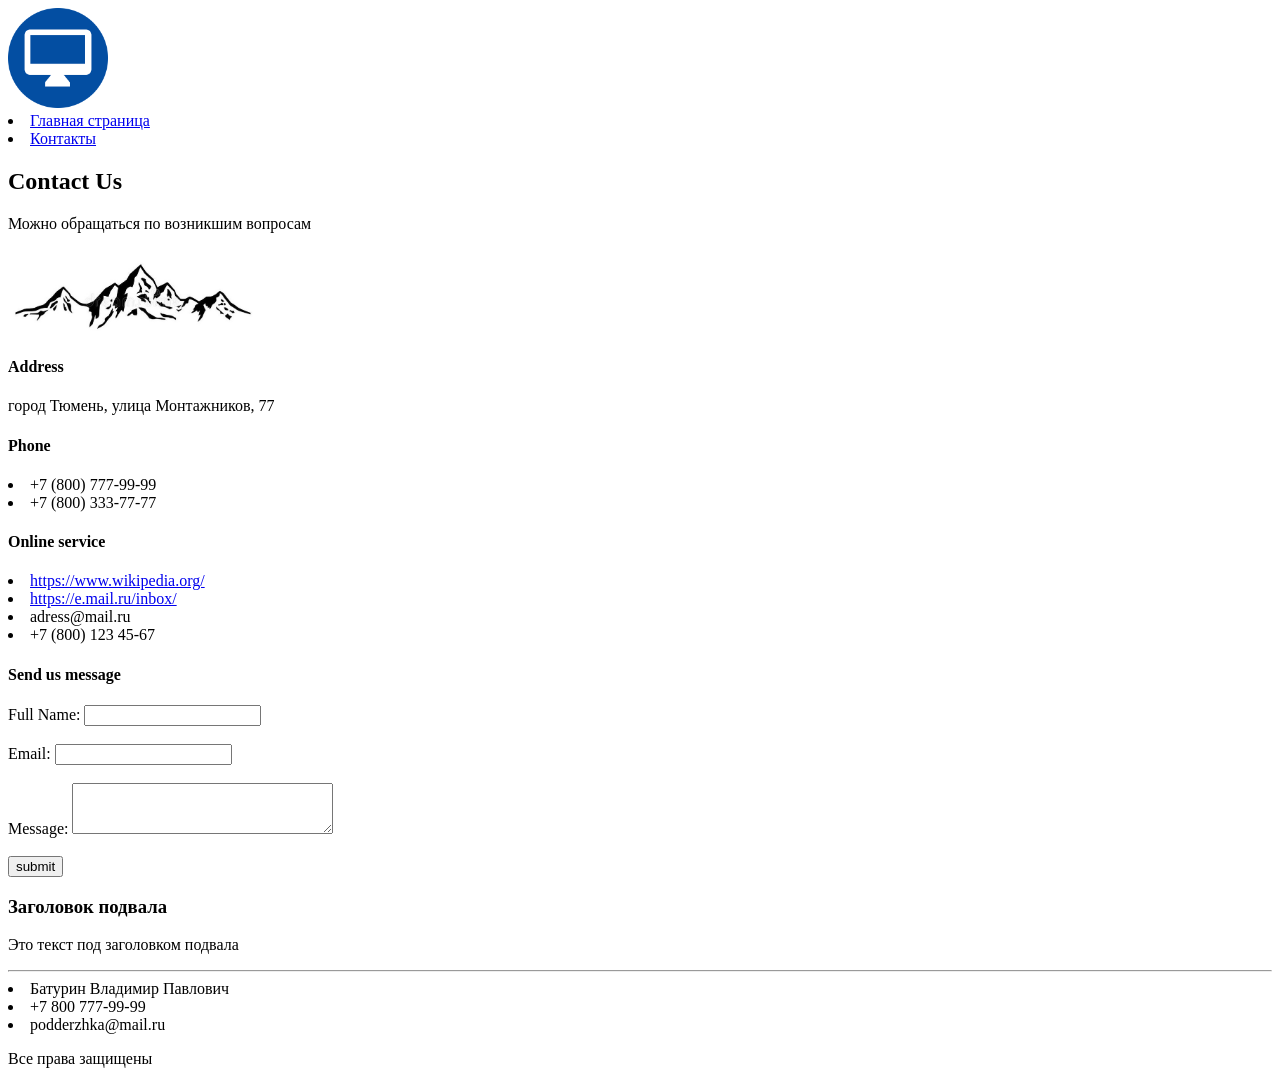
<file: contacts.html>
<!DOCTYPE html>
<html>
<head>
	<title>Батурин ЛБ-1</title>
</head>
<body>
	<header>
		<img src = "pictures/logo.png" alt = "Логотип", width = 100px>
		<nav>
            <li><a href="index.html">Главная страница</a></li>
            <li><a href="contacts.html">Контакты</a></li>
        </nav>
	</header>
	<main>
		<h2>Contact Us</h2>
		<p>Можно обращаться по возникшим вопросам</p>
		
		<img src = "pictures/pic.png" alt = "picture", width = 250px>
		
		<h4>Address</h4>
		<p>город Тюмень, улица Монтажников, 77</p>

		<h4>Phone</h4>
		<li>+7 (800) 777-99-99</li>
		<li>+7 (800) 333-77-77</li>

		<h4>Online service</h4>
		<li><a href = "https://www.wikipedia.org/">https://www.wikipedia.org/</a></li>
		<li><a href = "https://e.mail.ru/inbox/">https://e.mail.ru/inbox/</a></li>
		<li>adress@mail.ru</li>
		<li>+7 (800) 123 45-67</li>
		
		<h4>Send us message</h4>
		
		<form action = "#" method = "post">
			<label for = "full-name">Full Name:</label>
			<input type = "text" id = "full-name" name = "full-name" required><br><br>

			<label for = "email">Email:</label>
			<input type = "email" id = "email" name = "email" required><br><br>

			<label for = "message">Message:</label>
			<textarea id = "message" name = "message" rows = "3" cols = "30" required></textarea><br><br>

			<button type = "submit">submit</button>
		</form>
	
		<footer>
			<h3>Заголовок подвала</h3>
			<p>Это текст под заголовком подвала</p>
			
			<hr>
			
			<li>Батурин Владимир Павлович</li>
			<li>+7 800 777-99-99</li>
			<li>podderzhka@mail.ru</li>
			
			<p>Все права защищены</p>
		</footer>
	</main>
</body>
</html>
</file>
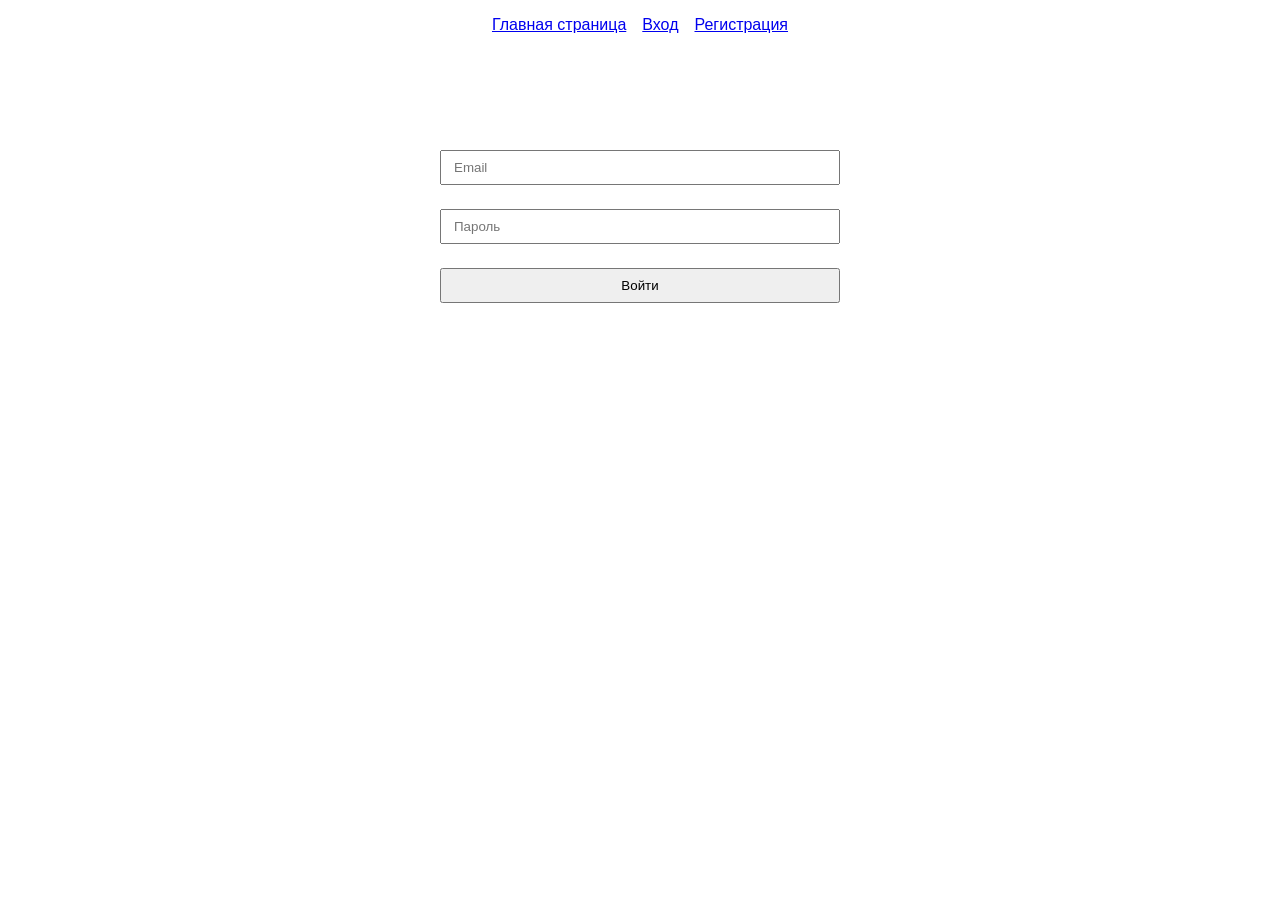
<file: login.html>
<!doctype html>
<html lang="ru">
    <head>
        <meta charset="UTF-8">
        <meta name="viewport"
              content="width=device-width, user-scalable=no, initial-scale=1.0, maximum-scale=1.0, minimum-scale=1.0">
        <meta http-equiv="X-UA-Compatible" content="ie=edge">
        <title>Login</title>
        <link rel="stylesheet" href="./src/assets/styles/style.css">
    </head>
    <body>
    <header class="header">
        <nav class="nav">
            <a href="/index.html">Главная страница</a>
            <a href="/login.html">Вход</a>
            <a href="/reg.html">Регистрация</a>
        </nav>
    </header>

    <main class="main">
        <form id="login-form" class="form">
            <label class="text-field">
                <input type="text" class="text-field__input" name="email" placeholder="Email">
                <span class="text-field__error"></span>
            </label>

            <label class="text-field">
                <input type="password" class="text-field__input" name="password" placeholder="Пароль">
                <span class="text-field__error"></span>
            </label>

            <button type="submit" class="button">Войти</button>
        </form>
    </main>

    <div class="loader-wrapper" data-loading>
        <img src="./src/assets/icons/loader.svg" alt="" class="loader">
    </div>

    <script src="src/pages/login.js" type="module"></script>
    </body>
</html>
</file>
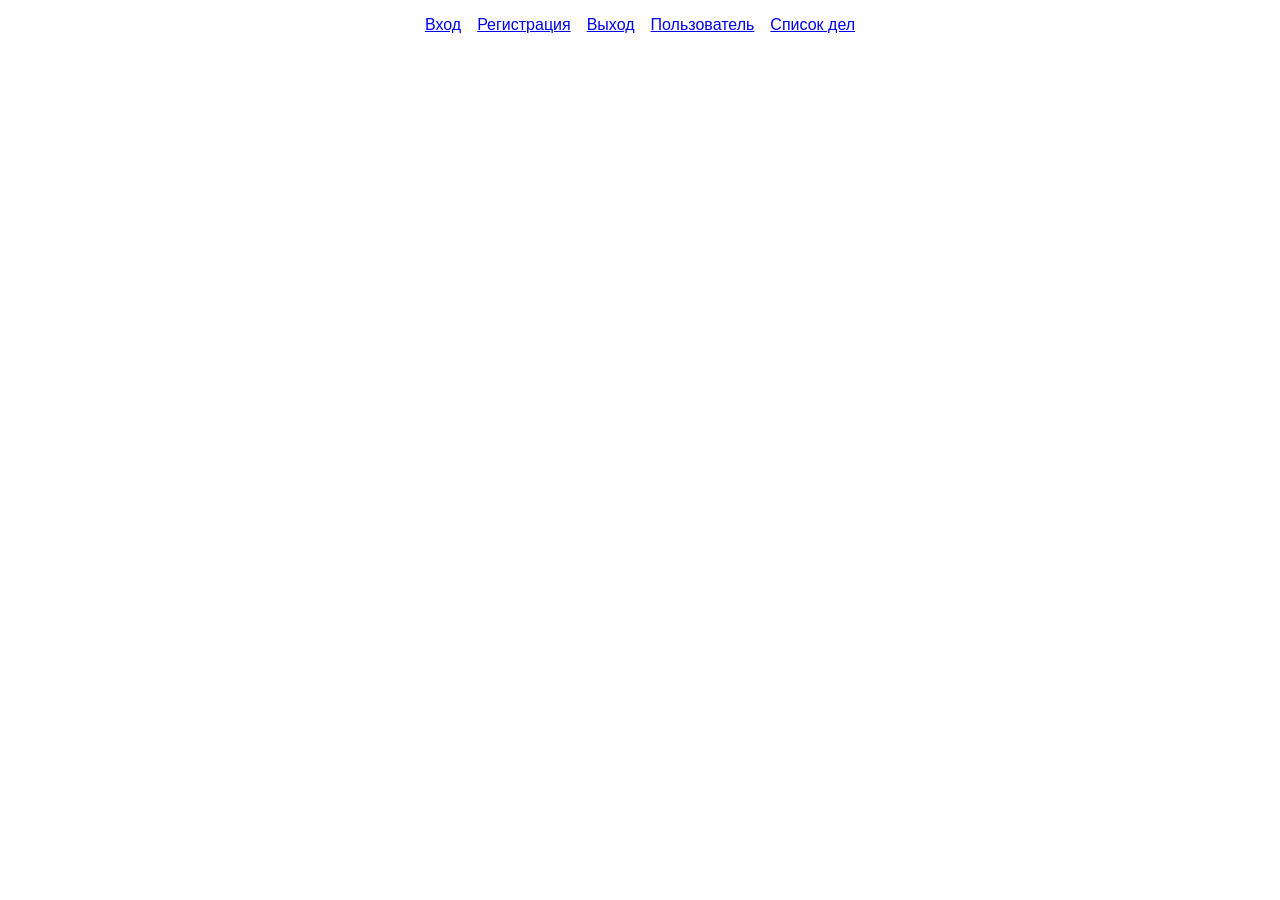
<file: logout.html>
<!doctype html>
<html lang="ru">
    <head>
        <meta charset="UTF-8">
        <meta name="viewport"
              content="width=device-width, user-scalable=no, initial-scale=1.0, maximum-scale=1.0, minimum-scale=1.0">
        <meta http-equiv="X-UA-Compatible" content="ie=edge">
        <title>Logout</title>
        <link rel="stylesheet" href="./src/assets/styles/style.css">
    </head>
    <body>
    <header class="header">
        <nav class="nav">
            <a href="/login.html">Вход</a>
            <a href="/reg.html">Регистрация</a>
            <a href="/logout.html">Выход</a>
        </nav>
    </header>

    <main class="main">

    </main>

    <div class="loader-wrapper" data-loading>
        <img src="./src/assets/icons/loader.svg" alt="" class="loader">
    </div>

    <script src="src/pages/logout.js" type="module"></script>
    </body>
</html>
</file>
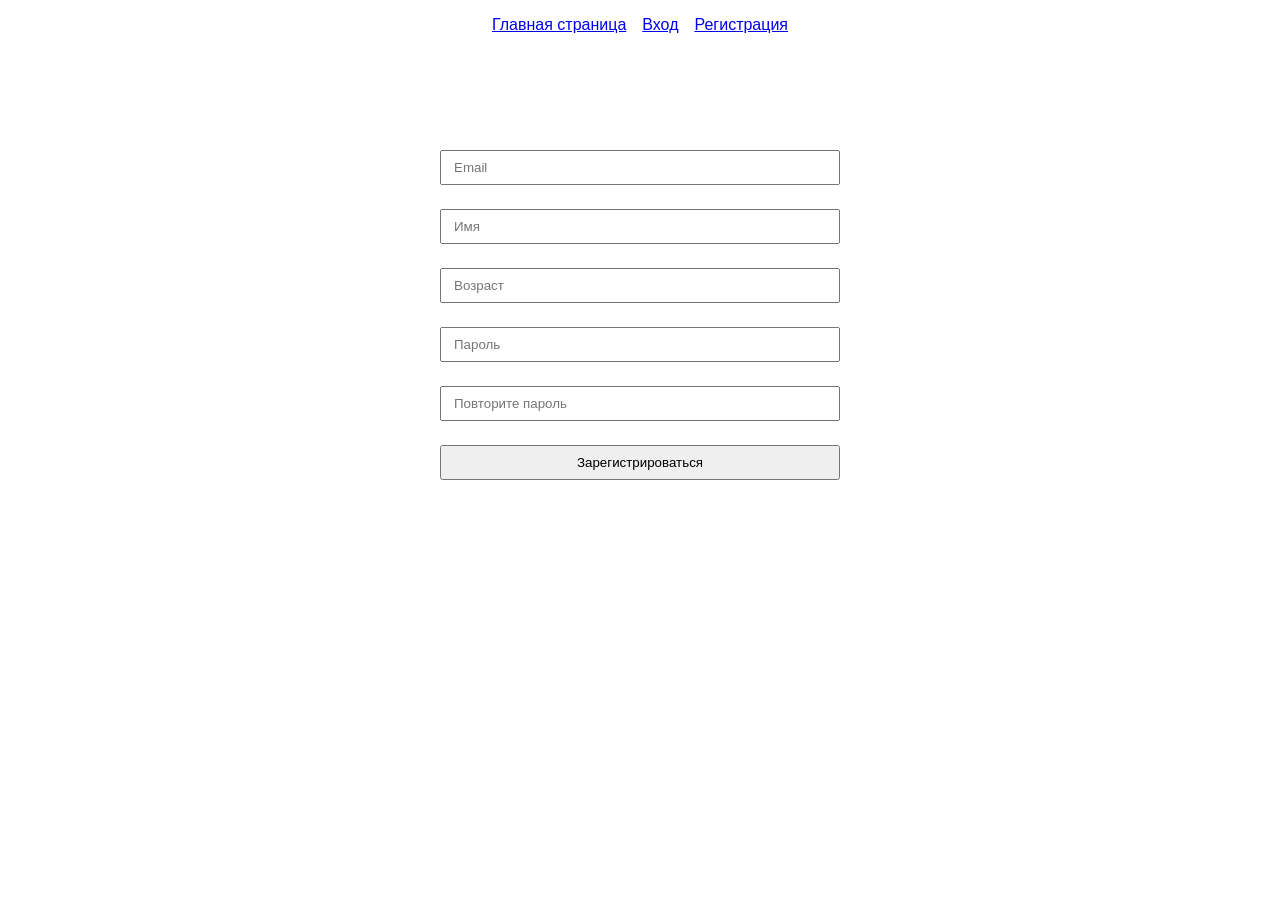
<file: reg.html>
<!doctype html>
<html lang="ru">
    <head>
        <meta charset="UTF-8">
        <meta name="viewport"
              content="width=device-width, user-scalable=no, initial-scale=1.0, maximum-scale=1.0, minimum-scale=1.0">
        <meta http-equiv="X-UA-Compatible" content="ie=edge">
        <title>Reg</title>
        <link rel="stylesheet" href="./src/assets/styles/style.css">
    </head>
    <body>
    <header class="header">
        <nav class="nav">
            <a href="/index.html">Главная страница</a>
            <a href="/login.html">Вход</a>
            <a href="/reg.html">Регистрация</a>
        </nav>
    </header>

    <main class="main">
        <form id="login-form" class="form">
            <label class="text-field">
                <input type="text" class="text-field__input" name="email" placeholder="Email">
                <span class="text-field__error"></span>
            </label>

            <label class="text-field">
                <input type="text" class="text-field__input" name="name" placeholder="Имя">
                <span class="text-field__error"></span>
            </label>

            <label class="text-field">
                <input type="number" class="text-field__input" name="age" placeholder="Возраст">
                <span class="text-field__error"></span>
            </label>

            <label class="text-field">
                <input type="password" class="text-field__input" name="password" placeholder="Пароль">
                <span class="text-field__error"></span>
            </label>

            <label class="text-field">
                <input type="password" class="text-field__input" name="password-repeat" placeholder="Повторите пароль">
                <span class="text-field__error"></span>
            </label>

            <button type="submit" class="button">Зарегистрироваться</button>
        </form>
    </main>

    <div class="loader-wrapper" data-loading>
        <img src="./src/assets/icons/loader.svg" alt="" class="loader">
    </div>

    <script src="src/pages/reg.js" type="module"></script>
    </body>
</html>
</file>
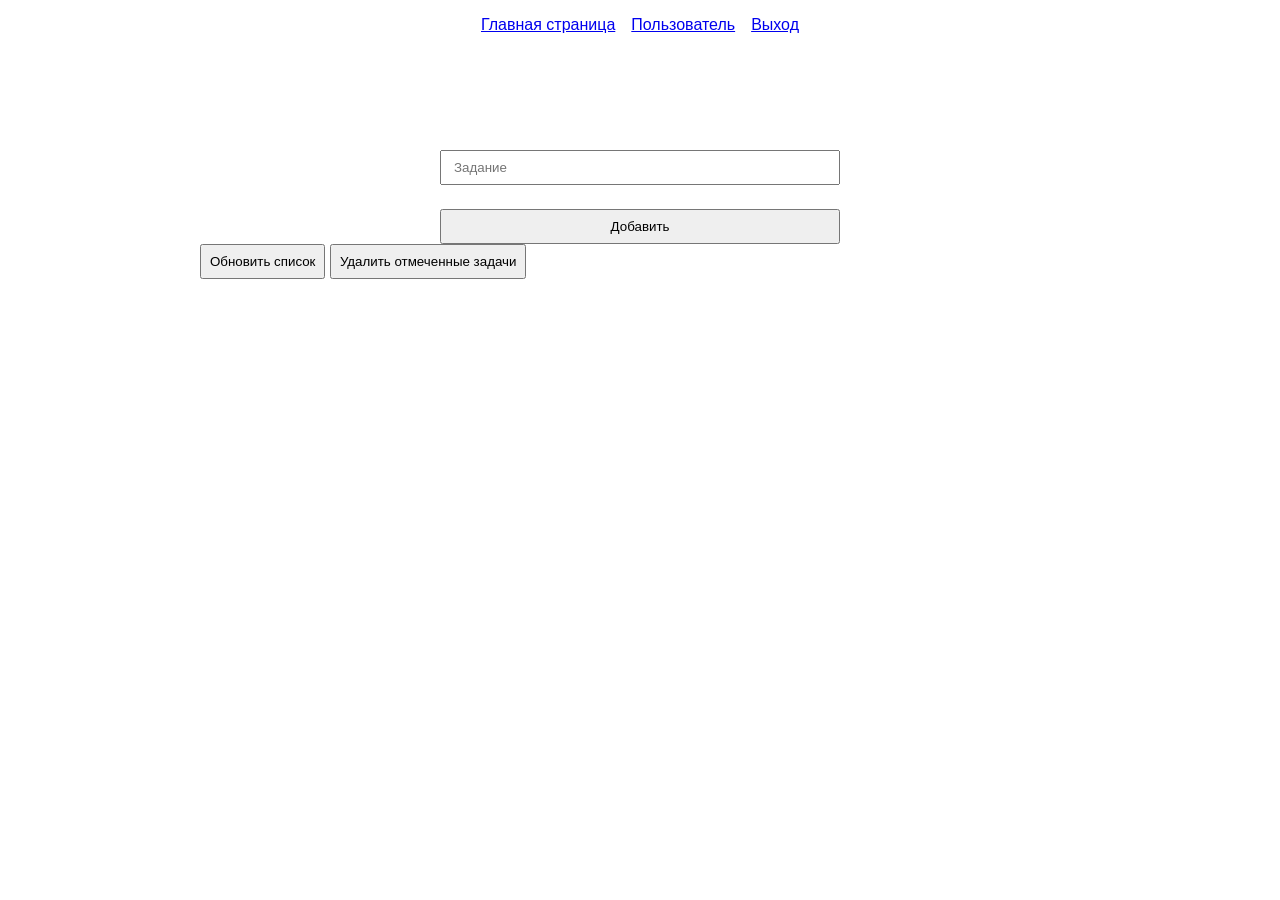
<file: todos.html>
<!doctype html>
<html lang="ru">
    <head>
        <meta charset="UTF-8">
        <meta name="viewport"
              content="width=device-width, user-scalable=no, initial-scale=1.0, maximum-scale=1.0, minimum-scale=1.0">
        <meta http-equiv="X-UA-Compatible" content="ie=edge">
        <title>Todos</title>
        <link rel="stylesheet" href="./src/assets/styles/style.css">
    </head>
    <body>
    <header class="header">
        <nav class="nav">
            <a href="/index.html">Главная страница</a>
            <a href="/user.html">Пользователь</a>
            <a href="/logout.html">Выход</a>
        </nav>
    </header>

    <main class="main">
        <form id="todo-form" class="form">
            <label class="text-field">
                <input type="text" class="text-field__input" name="todo" placeholder="Задание">
                <span class="text-field__error"></span>
            </label>

            <button type="submit" class="button">Добавить</button>
        </form>
        <div class="todos" id="todos">

        </div>
        <button class="button" id="todos_button">Обновить список</button>
        <button class="button" id="delete_button">Удалить отмеченные задачи</button>
    </main>

    <div class="loader-wrapper" data-loading>
        <img src="./src/assets/icons/loader.svg" alt="" class="loader">
    </div>

    <script src="src/pages/todos.js" type="module"></script>
    </body>
</html>
</file>
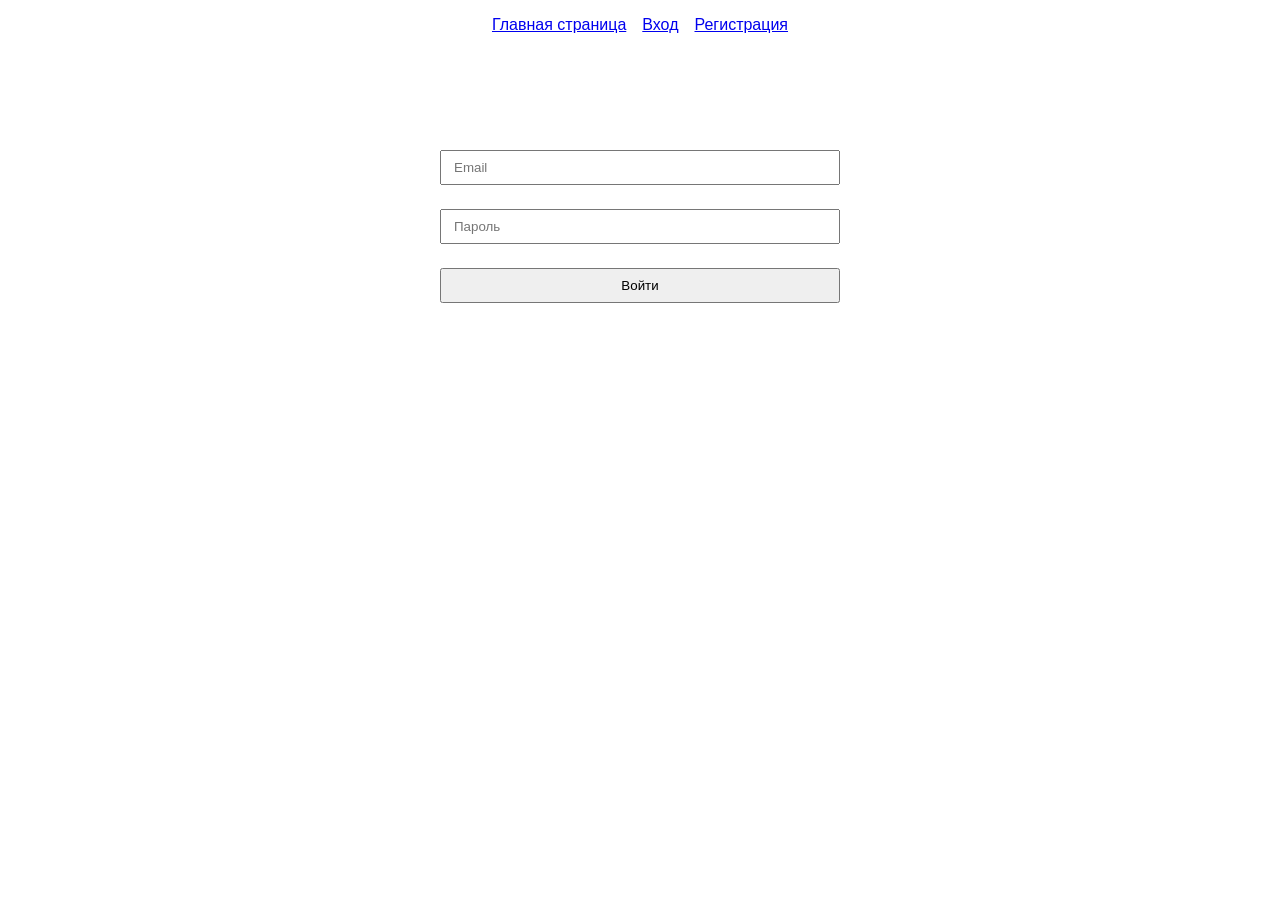
<file: user.html>
<!doctype html>
<html lang="ru">
    <head>
        <meta charset="UTF-8">
        <meta name="viewport"
            content="width=device-width, user-scalable=no, initial-scale=1.0, maximum-scale=1.0, minimum-scale=1.0">
        <meta http-equiv="X-UA-Compatible" content="ie=edge">
        <title>User</title>
        <link rel="stylesheet" href="./src/assets/styles/style.css">
    </head>
    <body>
        <header class="header">
            <nav class="nav">
                <a href="/index.html">Главная страница</a>
                <a href="/todos.html">Список дел</a>
                <a href="/logout.html">Выход</a>
            </nav>
        </header>

        <main class="main">
            <div class="user-info" id="user-info">
                <div class="user-info__item">
                    <span>Имя</span>
                    <span data-user-name></span>
                </div>

                <div class="user-info__item">
                    <span>Почта</span>
                    <span data-user-email></span>
                </div>

                <div class="user-info__item">
                    <span>Возраст</span>
                    <span data-user-age></span>
                </div>
            </div>
        </main>

        <div class="loader-wrapper" data-loading>
            <img src="./src/assets/icons/loader.svg" alt="" class="loader">
        </div>

        <script src="src/pages/user.js" type="module"></script>
    </body>
</html>
</file>
<file: src/assets/styles/style.css>
@import "./global.css";
/*@import "./fonts.css";*/
@import "./header.css";
@import "./main.css";
@import "./loader.css";
@import "./form.css";
@import "./text-field.css";
@import "./button.css";

.done{
    text-decoration: line-through;
    color: gray;
}
</file>
